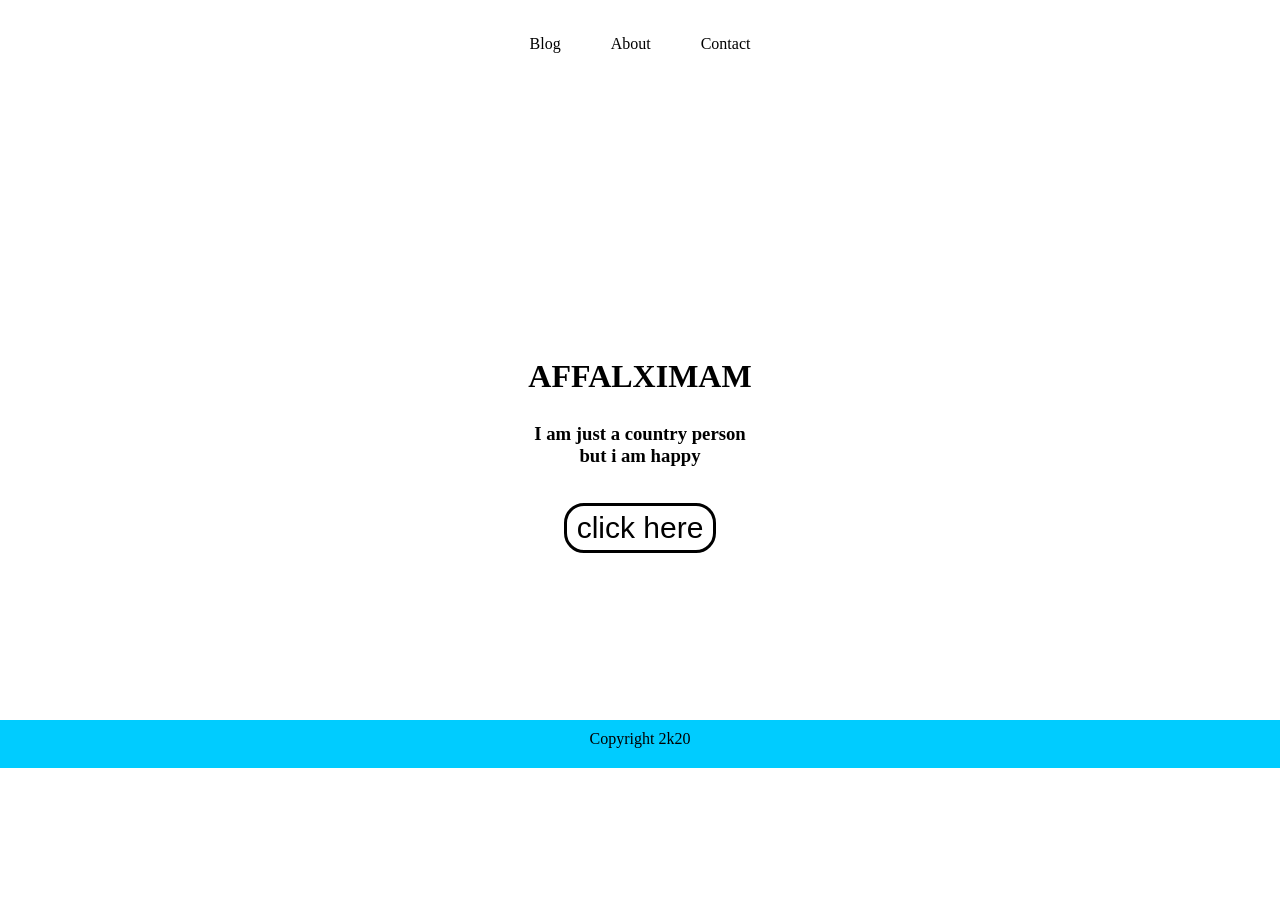
<file: home/index.html>
<!DOCTYPE html>

<html>
  <head>
   <title> Home </title>
    <meta charset="utf-8">
    <meta name="view port" initial-scale="1">
    <style>
          *{
    margin: 0;
    }
    
    /* Header 1 */
    
    .header1{
      width: 100%;
      height: 720px;
      background-image: url(https://k.top4top.io/p_1711vjn070.jpg);
      position: relatife;
    }
    h1{
      padding-top: 20%;
      padding-bottom: 10px;
      width:100%;
      text-decoration: bold;
      text-align: center;
      font-family: Times New Roman;
    }
    h3{
      font-family: Times New Roman;
      text-align: Center;
      color: #000000;
    }
    a{
      text-decoration: none;
      color: #000000;
    }
    
    .footer {
      background-color: #00ccff;
      width: 100%;
      height: 100%;
      color: #00ccff;
    }
    p {
      color: #000000;
      font-family: Times New Roman;
      text-align: center;
      padding-top: 10px;
      padding-bottom: 20px;
    }
    h2 {
      font-family: Times New Roman;
      color: #ffffff;
      text-align: center;
    }
    
    /* Navigasi */
    
    nav {
     text-align: center;
    } 
    nav ul ul {
     display: none;
    }
    nav ul li:hover > ul{
    display: block;
    text-align: center;
    }
    nav ul {
     padding: 0 20px;
     list-style: none;
     position: relative;
     display: inline-table;
    }
    nav ul:after {
     content: ""; 
     clear:both; 
     display: block;
    }
    nav ul li{
     float:left;
    }
    nav ul li:hover{
    }
    nav ul li:hover a{
     color:#fff;
    }
    nav ul li a{
     display: block;
     padding: 25px;
     color: #000000;
     text-decoration: none;
    }
    nav ul ul{
     border-radius: 0px;
     padding: 0;
     top:100%;
    }
    nav ul ul li{
     float:none;
     border-top: 1px soild #53bd84;
     border-bottom: 1px solid #53bd84;
    }
    nav ul ul li a{
     padding: 15px 20px;
     color: #fff;
    }
    nav ul ul li a:hover{
    }
    nav ul ul ul{
     left: 100%;
     top: 0;
    }
    #btn{
      float: center;
      color: 000000;
      text-align: center;
      background-color: #00ccff00;
      border-radius: 20px;
      border: 3px solid black;
      border-color: #000000;
      height: 100%;
      font-size: 30px;
      padding-top: 5px;
      padding-left: 10px;
      padding-right: 10px;
      padding-bottom: 5px;
    }
    /* Khusus */
    img[alt="www.000webhost.com"]{display:none;} 
    
    </style>
  </head>
  <body>
    <div class="header1">
      <nav>
      <ul>
      <li><p><a href="https://affalximam.000webhostapp.com/Blog.html">Blog</a></p></li>
      <li><p><a href="https://affalximam.000webhostapp.com/Aboutme.html"> About</a></p></li>
      <li><p><a href="https://affalximam.000webhostapp.com/contactme.html"> Contact</a></p></li>
      </ul>
      </nav>
      <h1>
        AFFALXIMAM
      </h1>
      <br>
      <h3> I am just a country person <br> but i am happy </h3>
      <br>
      <br>
      <center>
        <form method="post" action="http://wa.me//:6283852883960">
		      <button type="submit" id="btn">click here</button>
	      </form>
	      </center>
      </div>
      <div class="footer">
        <p> Copyright 2k20 </p>
      </div>
  </body>
</html>
</file>
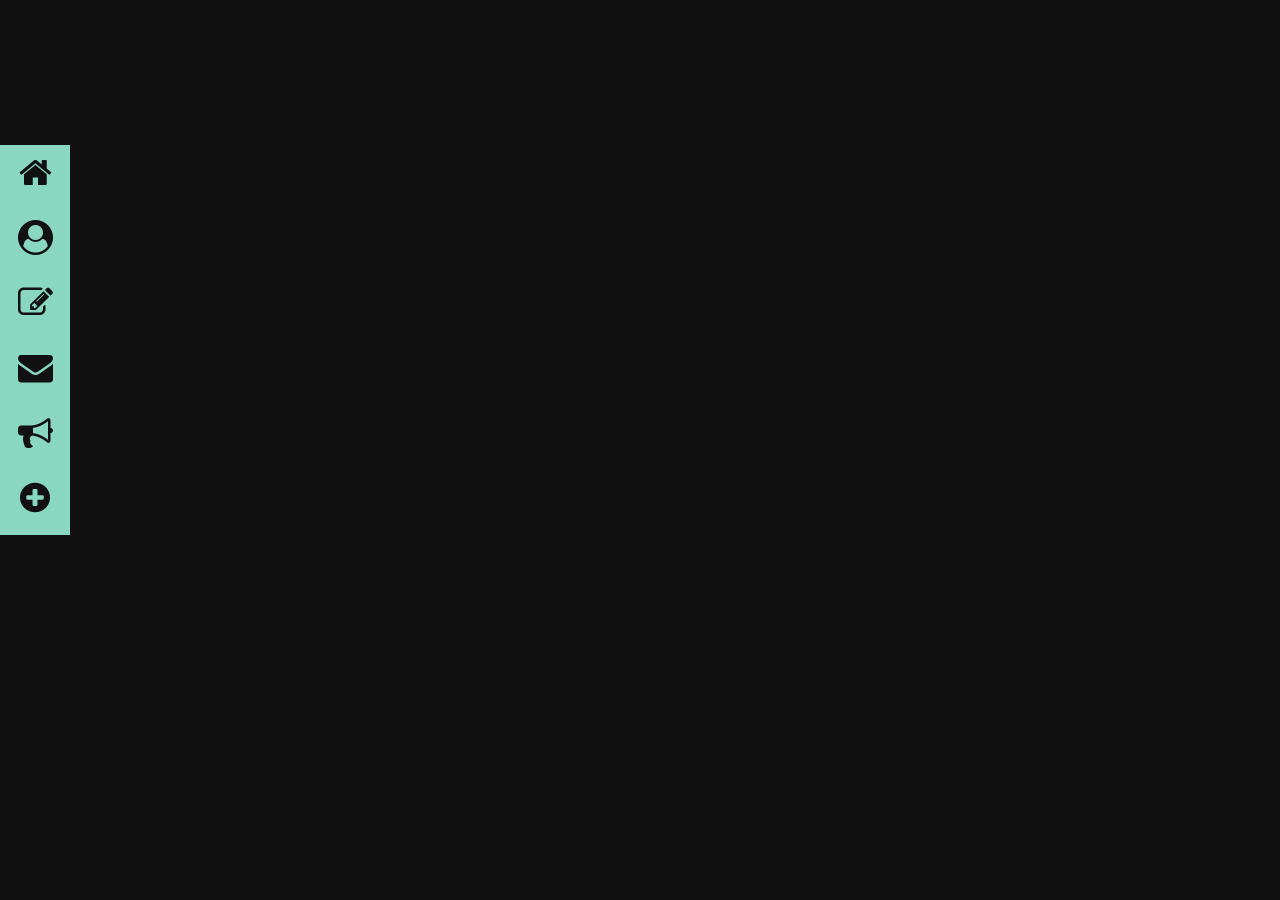
<file: tools online/Sidebar Navigation Menu 3D Hover Effect/Sidebar Navigation Menu 3D Hover Effect/Sidebar Navigation Menu 3D Hover Effect.html>
<html>
<head> 
<title> Sidebar Navigation Menu 3D Hover Effect </title>
</head>
<link rel="stylesheet" type="text/css" href="style.css">
<link rel="stylesheet" href="https://stackpath.bootstrapcdn.com/font-awesome/4.7.0/css/font-awesome.min.css">
</head>
<body>
    <nav>
        <ul>

          <li>
              <i class="fa fa-home" aria-hidden="true"></i>
          </li>

          <li>
            <i class="fa fa-user-circle" aria-hidden="true"></i>
          </li>

          <li>
            <i class="fa fa-pencil-square-o" aria-hidden="true"></i>
          </li>

          <li>
            <i class="fa fa-envelope" aria-hidden="true"></i>
          </li>

          <li>
            <i class="fa fa-bullhorn" aria-hidden="true"></i>
          </li>

          <li>
            <i class="fa fa-plus-circle" aria-hidden="true"></i>
          </li>

        </ul>
      </nav>
    </body>
    </html>
</file>
<file: tools online/Sidebar Navigation Menu 3D Hover Effect/Sidebar Navigation Menu 3D Hover Effect/style.css>
*,*:before,*:after {
	box-sizing: border-box;
	padding: 0;
	margin: 0;
}

body {
  padding: 100px 0;
	background: #111;
  color: white;
  max-width:640px;
	font-family: 'Montserrat', sans-serif;
	font-size: 15px;
   
}

nav {
   float: left;
	position: relative;
	top: 45px;
   left: 0;
	background: transparent;
}

nav ul {
	text-align: center;
}

nav ul li {
	position: relative;
  width: 70px;
  cursor: pointer;
  padding-bottom: 10px;
  list-style: none;
	background:#8ad7c1;
	text-transform: uppercase;
	transition:all .4s ease-out;
}

nav ul li:after {
	position: absolute;
	background: white;
	color: #111;
	top:0;
	font-size: 17px;
	font-weight: bold;
	left: 70px;
	width: 100px; 
	text-align: center;
	height: 100%;
    opacity:.5;
    transform: perspective(400px) rotateY(90deg);
	transform-origin: 0 100%;
	transition:all .4s ease-out;
}

nav ul li:nth-child(1):after { 
	content: "Home";
	line-height: 61px;
}
nav ul li:nth-child(2):after { 
	content: "About";
	line-height: 62px;
}
nav ul li:nth-child(3):after { 
	content: "Blog";
	line-height: 62px;
}
nav ul li:nth-child(4):after { 
	content: "Contact";
	line-height: 62px;
}
nav ul li:nth-child(5):after { 
	content: "Notice";
	line-height: 62px;
}
nav ul li:nth-child(6):after { 
	content: "Join US";
	line-height: 62px;
}

nav ul li:hover {
	transform: translateX(-70px);
}

nav ul li:hover:after {
  opacity: 1;
	transform: perspective(400px) rotateY(0deg) scale(1) ;
}


nav ul li > div {
	display: inline-block;
	padding: 25px 0;
	background: transparent;
}

 i.fa {
	  font-size: 35px;
	 margin-top: 10px;
	 margin-bottom: 10px;
	 color: #111;
	 position: relative;

 }
</file>
